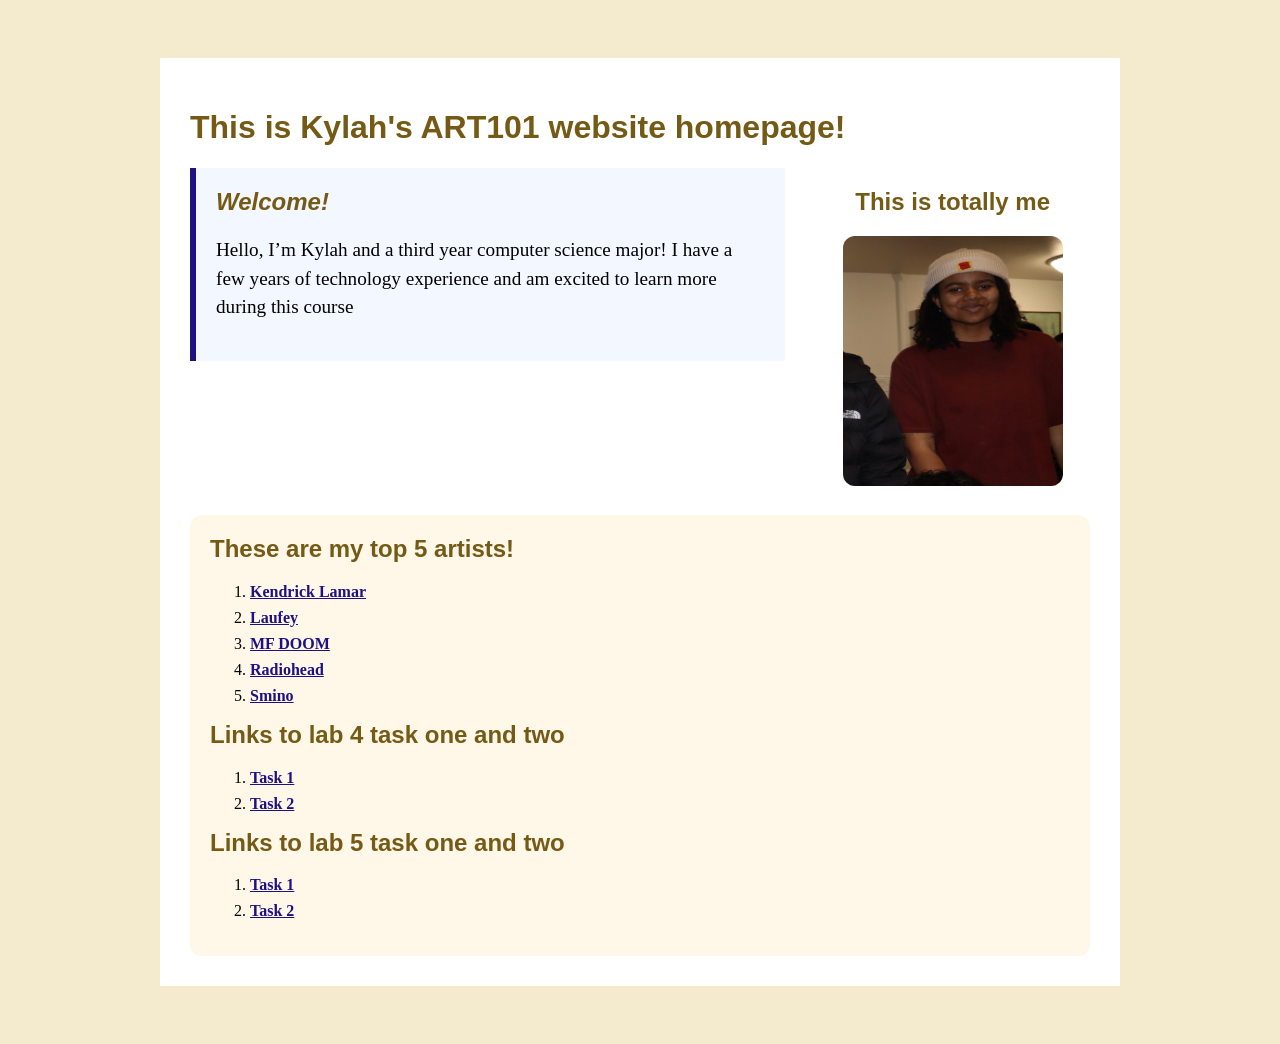
<file: index.html>
<!doctype html>
<html lang = "en">
<head>
    <meta charset = "utf-8">
    <title >Kylah's ART101 Homepage</title>
    <link href = "site.css" rel="stylesheet" type="text/css">
</head>
<body>
    <div id = "page">

<h1>This is Kylah's ART101 website homepage!</h1>
<div class = "top-section">
    <div id = "introduction">
        <h2>Welcome!</h2>
        <p>
            Hello, I’m Kylah and a third year computer science major! I have a few years of technology experience and am excited to learn more during this course
        </p>
    </div>
    <div class = "profile">
        <h2>This is totally me</h2>
        <img src ="me.png" width = "200
        " height = "250">
    </div>
</div>



<div class="navigation">
    <h2>These are my top 5 artists!</h2>
    <ol>
     <li><a href = "https://en.wikipedia.org/wiki/Kendrick_Lamar">Kendrick Lamar</a></li>
    <li><a href = "https://en.wikipedia.org/wiki/Laufey_(singer)">Laufey</a></li>
    <li><a href = "https://en.wikipedia.org/wiki/MF_Doom">MF DOOM</a></li>
    <li><a href = "https://en.wikipedia.org/wiki/Radiohead">Radiohead</a></li>
    <li><a href = "https://en.wikipedia.org/wiki/Smino">Smino</a></li>
    </ol>
    <h2> Links to lab 4 task one and two</h2>
    <ol>
        <li><a href = "lab04.html">Task 1</a></li>
       <li><a href="environ/env03.html">Task 2</a></li>
    </ol>
     <h2> Links to lab 5 task one and two</h2>
    <ol>
        <li><a href = "exercises/lab05.html">Task 1</a></li>
       <li><a href="environ/env04.html">Task 2</a></li>
    </ol>
</div>

</div>
</body>


</html>
</file>
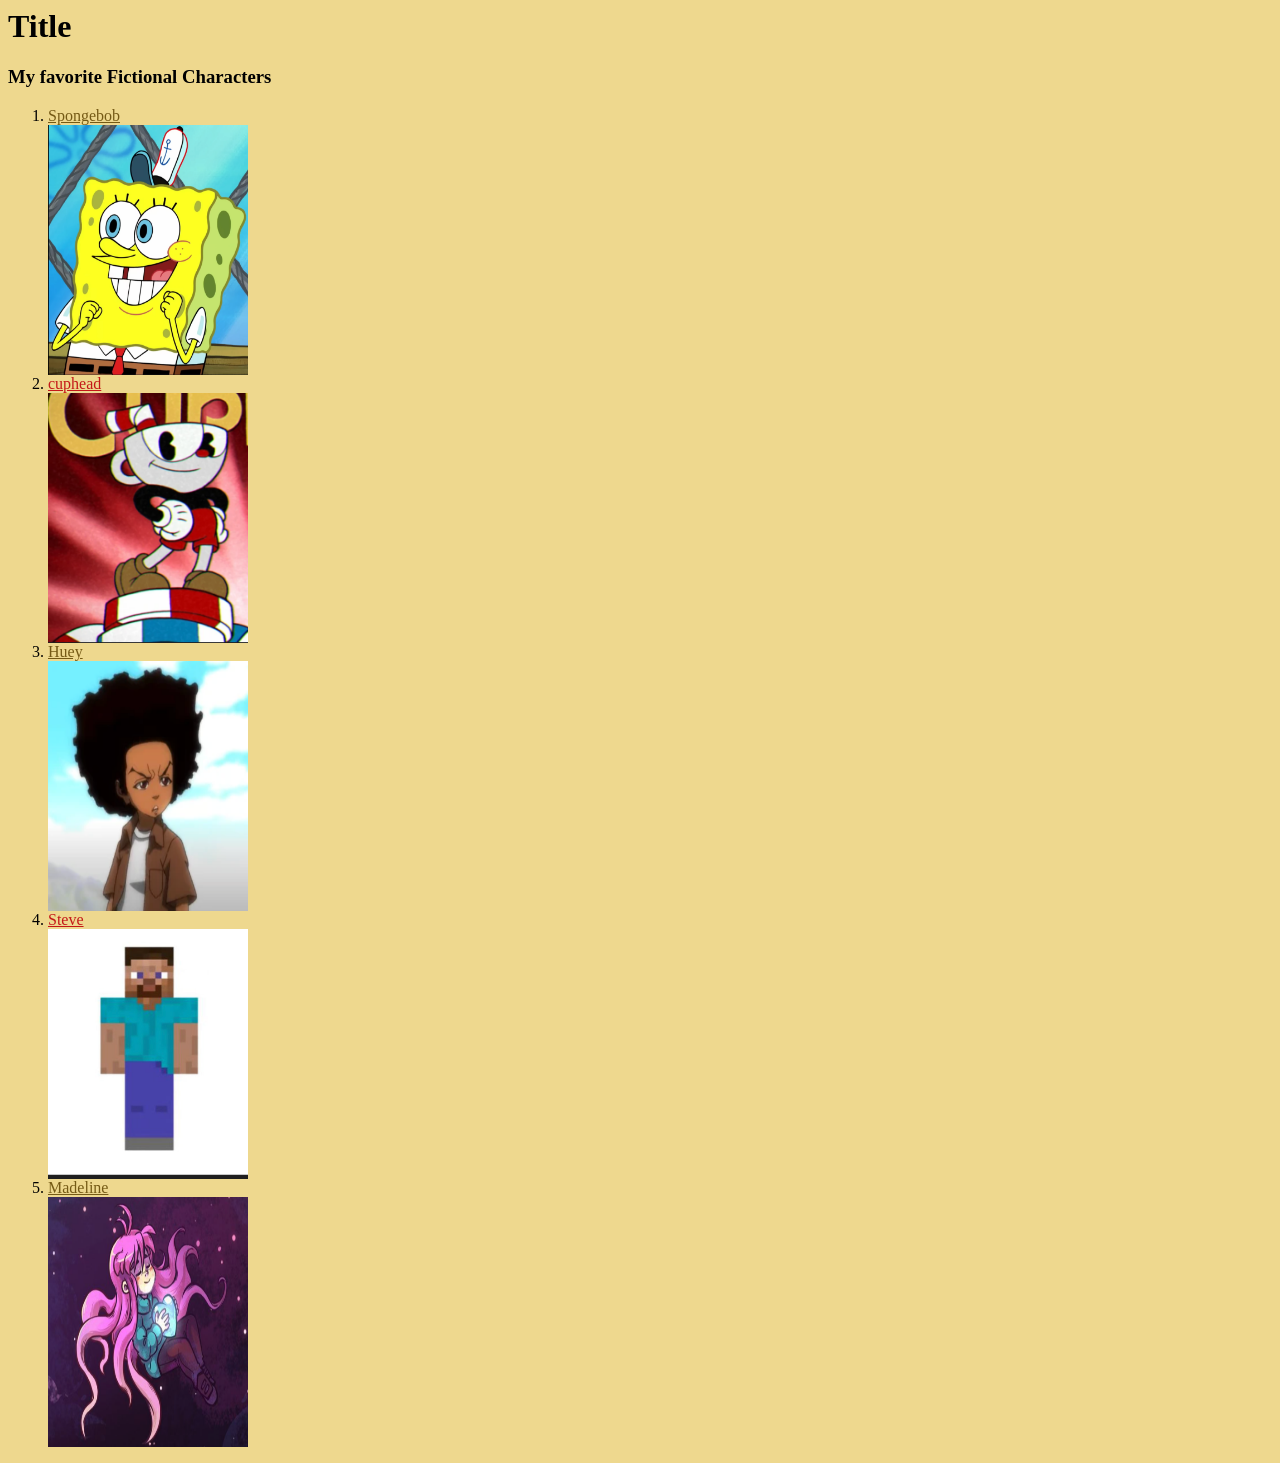
<file: disc.html>
<html>
<head>
    <meta charset = "utf-8">
    <title >Kylah's ART101 Homepage</title>
    <link href = "disc.css" rel="stylesheet" type="text/css">
</head>
<h1>Title</h1>

<h3>My favorite Fictional Characters</h3>
<ol>
    <li><a  class = "odd", href = "https://en.wikipedia.org/wiki/SpongeBob_SquarePants">Spongebob</a></li>
    <img src ="sponge.png" width = "200
" height = "250">
    <li><a  class = "even", href = "https://cuphead.fandom.com/wiki/Cuphead_(character)">cuphead</a></li>
    <img src ="cup.png" width = "200
" height = "250">
    <li><a  class = "odd", href = "https://boondocks.fandom.com/wiki/Huey_Freeman">Huey</a></li>
    <img src ="huey.png" width = "200
" height = "250">
    <li><a  class = "even", href = "https://en.wikipedia.org/wiki/Steve_(Minecraft)">Steve</a></li>
    <img src ="steve.png" width = "200
" height = "250">
    <li><a  class = "odd", href = "https://celestegame.fandom.com/wiki/Madeline">Madeline</a></li>
    <img src ="madeline.png" width = "200
" height = "250">
</ol>


</html>
</file>
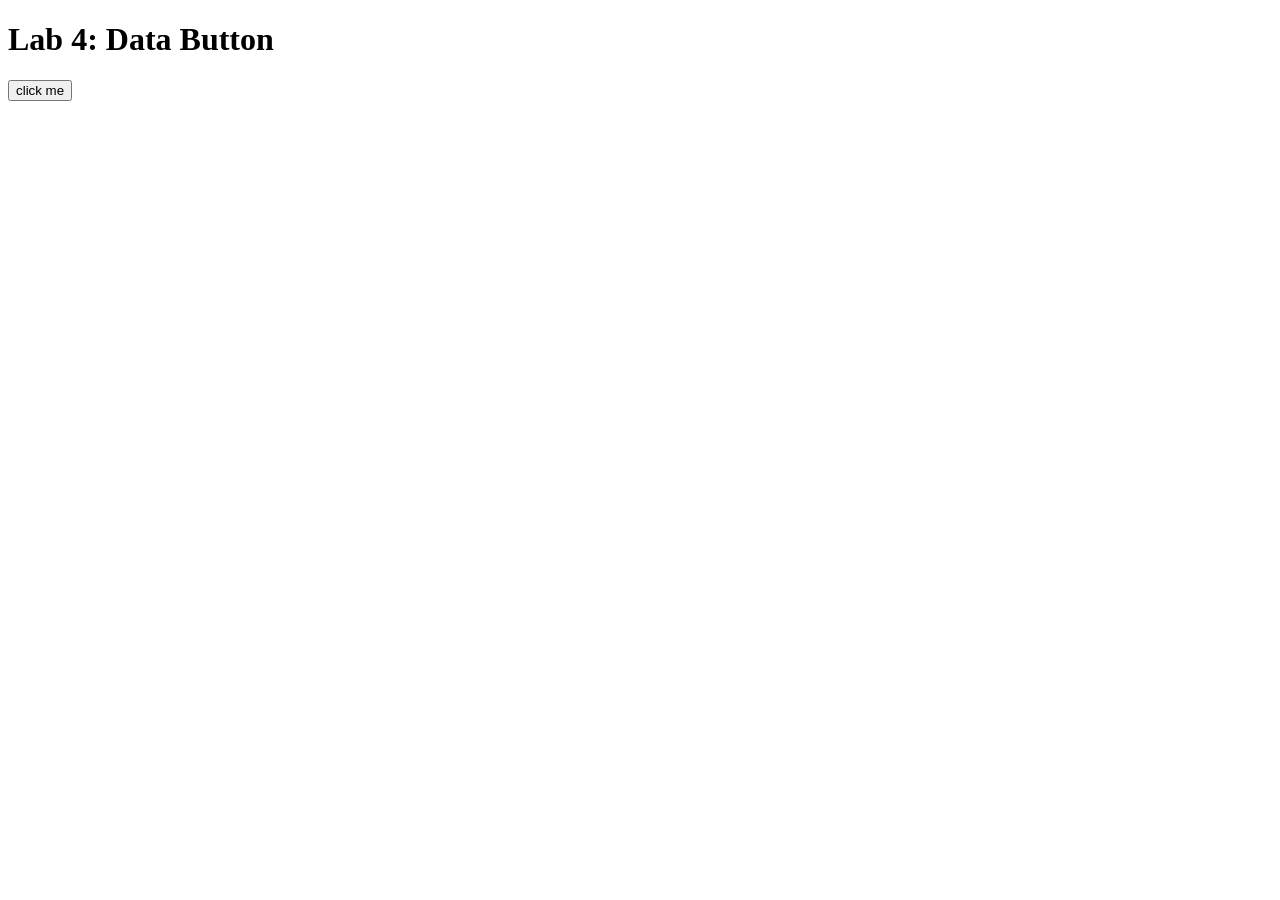
<file: lab04.html>
<!DOCTYPE html>
<html lang="en">

<head>
    <!-- All techy stuff goes here, inside HEAD -->
    <meta charset="UTF-8">
    <meta name="viewport" content="width=device-width, initial-scale=1.0">

    <!-- Overall title of your page -->
    <title>Lab 4</title>

    <!-- jQuery library -->
    <script src="https://code.jquery.com/jquery-3.7.1.min.js"></script>

    <!-- Link to external JavaScript file -->
    <script src="lab04.js" defer></script>
</head>

<body>
    <!-- Main content goes here, inside BODY -->
    <h1>Lab 4: Data Button</h1>

    <button id="needy-button">click me</button>

    <div id="output"></div>
</body>

</html>
</file>
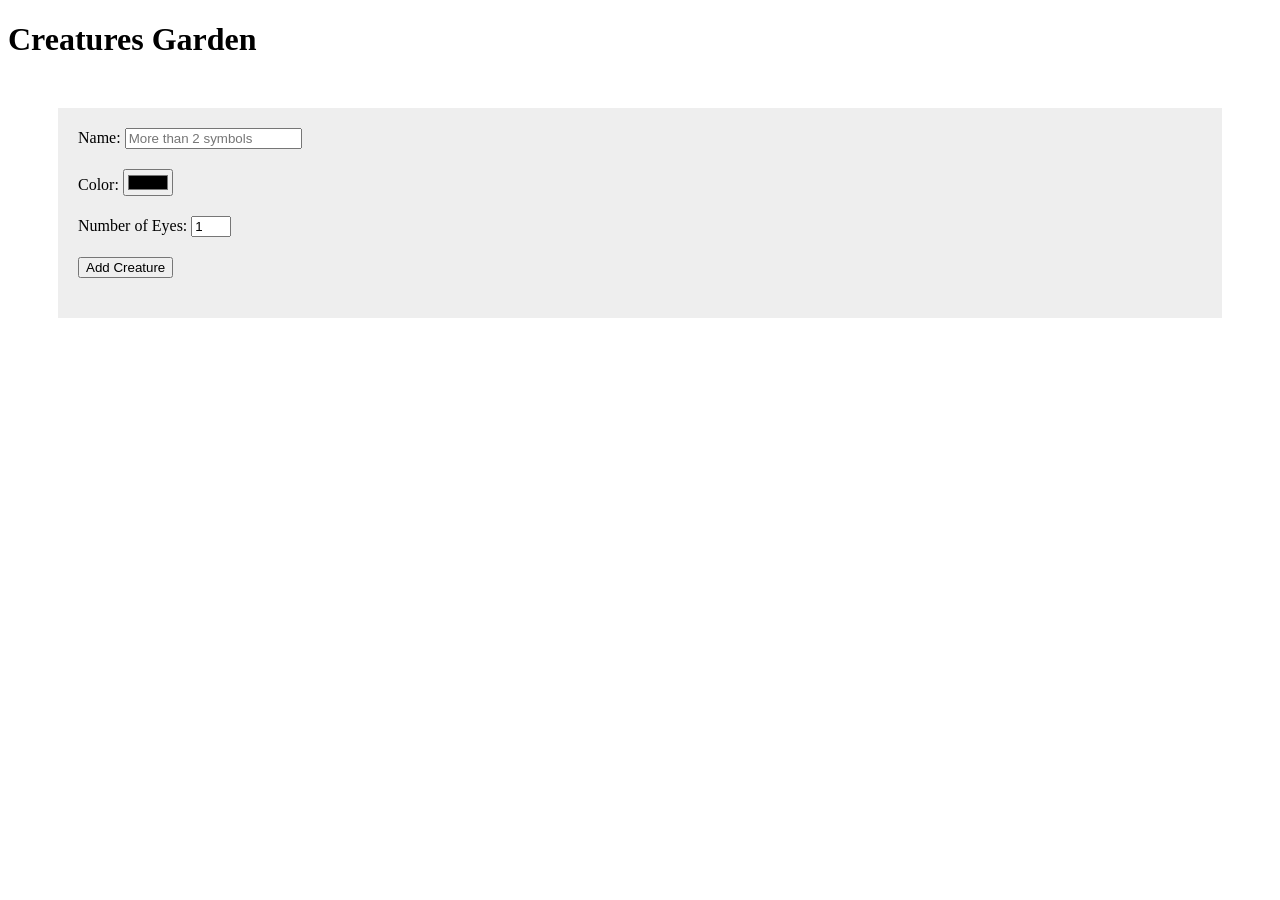
<file: environ/creature.html>
<!DOCTYPE html>
<html lang="en">

<head>
   <!-- All techy stuff goes here, inside HEAD -->
   <meta charset="UTF-8">
   <meta name="viewport" content="width=device-width, initial-scale=1.0">
   <!-- Overall title of your page -->
   <title>Creatures Garden</title>
   <!-- Link to external CSS file -->
   <link rel="stylesheet" href="creature.css">
   <!-- jQuery library -->
   <script src="https://code.jquery.com/jquery-3.7.1.min.js"></script>
   <!-- Link to external JavaScript file -->
   <script src="creature.js" DEFER></script>

</head>

<body>
<!-- Main content goes here, inside BODY -->

<h1>Creatures Garden</h1>

<!-- ADD CREATURES TO THE GARDEN -->

<!-- adding creatures -->
<div id="creature-form">
    <div>Name: <input type="text" id="crName" placeholder="More than 2 symbols"> </div>
    <div>Color: <input type="color" id="crColor"> </div>
    <div>Number of Eyes: <input type="number" id="crEyesNum" max="5" min="0" value="1"> </div>
    <div> <button id="crAdd">Add Creature</button> </div>
</div>

<!-- showing creatures -->
<div id="creature-list"> </div>

</body>

</html>
</file>
<file: site.css>
body{
    background: #f4ebcf;
    padding: 50px;
}
a:link {
  color: #755a15;
}

h1,
h2,
h3 {
    color: #755a15;
    font-family: sans-serif;
}

#page{
    max-width: 900px;
    margin: 0 auto 0 auto;
    background: white;
    padding: 30px;
}
    

.top-section {
    display: flex;
    gap: 30px;
    align-items: flex-start;
    margin: 0 0 25px 0;
}

#introduction {
    background: #f3f7ff;
    padding: 20px;
    border-left: 6px solid #1d1184;
    flex: 2;
}

#introduction h2 {
    font-style: italic;
    margin-top: 0;
}

#introduction p {
    font-size: 120%;
    line-height: 1.5;
}
.profile {
    text-align: center;
    flex: 1;
}

.profile img {
    width: 220px;
    border-radius: 12px;
}

.profile p {
    font-size: 90%;
}
    

.navigation {
    background: #fff7e8;
    padding: 20px;
    border-radius: 12px;
}

.navigation h2 {
    margin-top: 0;
}

.navigation li {
    margin-bottom: 8px;
}

.navigation a {
    color: #1d1184;
    font-weight: bold;
}
</file>
<file: disc.css>
body {
    background: rgb(238, 216, 142)
}


.odd:link {
  color: #755a15;
}

.even:link {
  color: #c41818;
}
</file>
<file: environ/creature.css>
#creature-form {
   background: #eeeeee;
   padding: 20px;
   margin: 50px;
}

#creature-form DIV {
   margin-bottom: 20px;
}

#creature-list {
   display: flex;
   flex-wrap: wrap;
   gap: 20px;
   margin: 50px;
}


#creature-list>DIV {
   background: pink;
   width: 100px;
   height: 100px;
   display: flex;
   justify-content: center;
   align-items: center;
}
</file>
